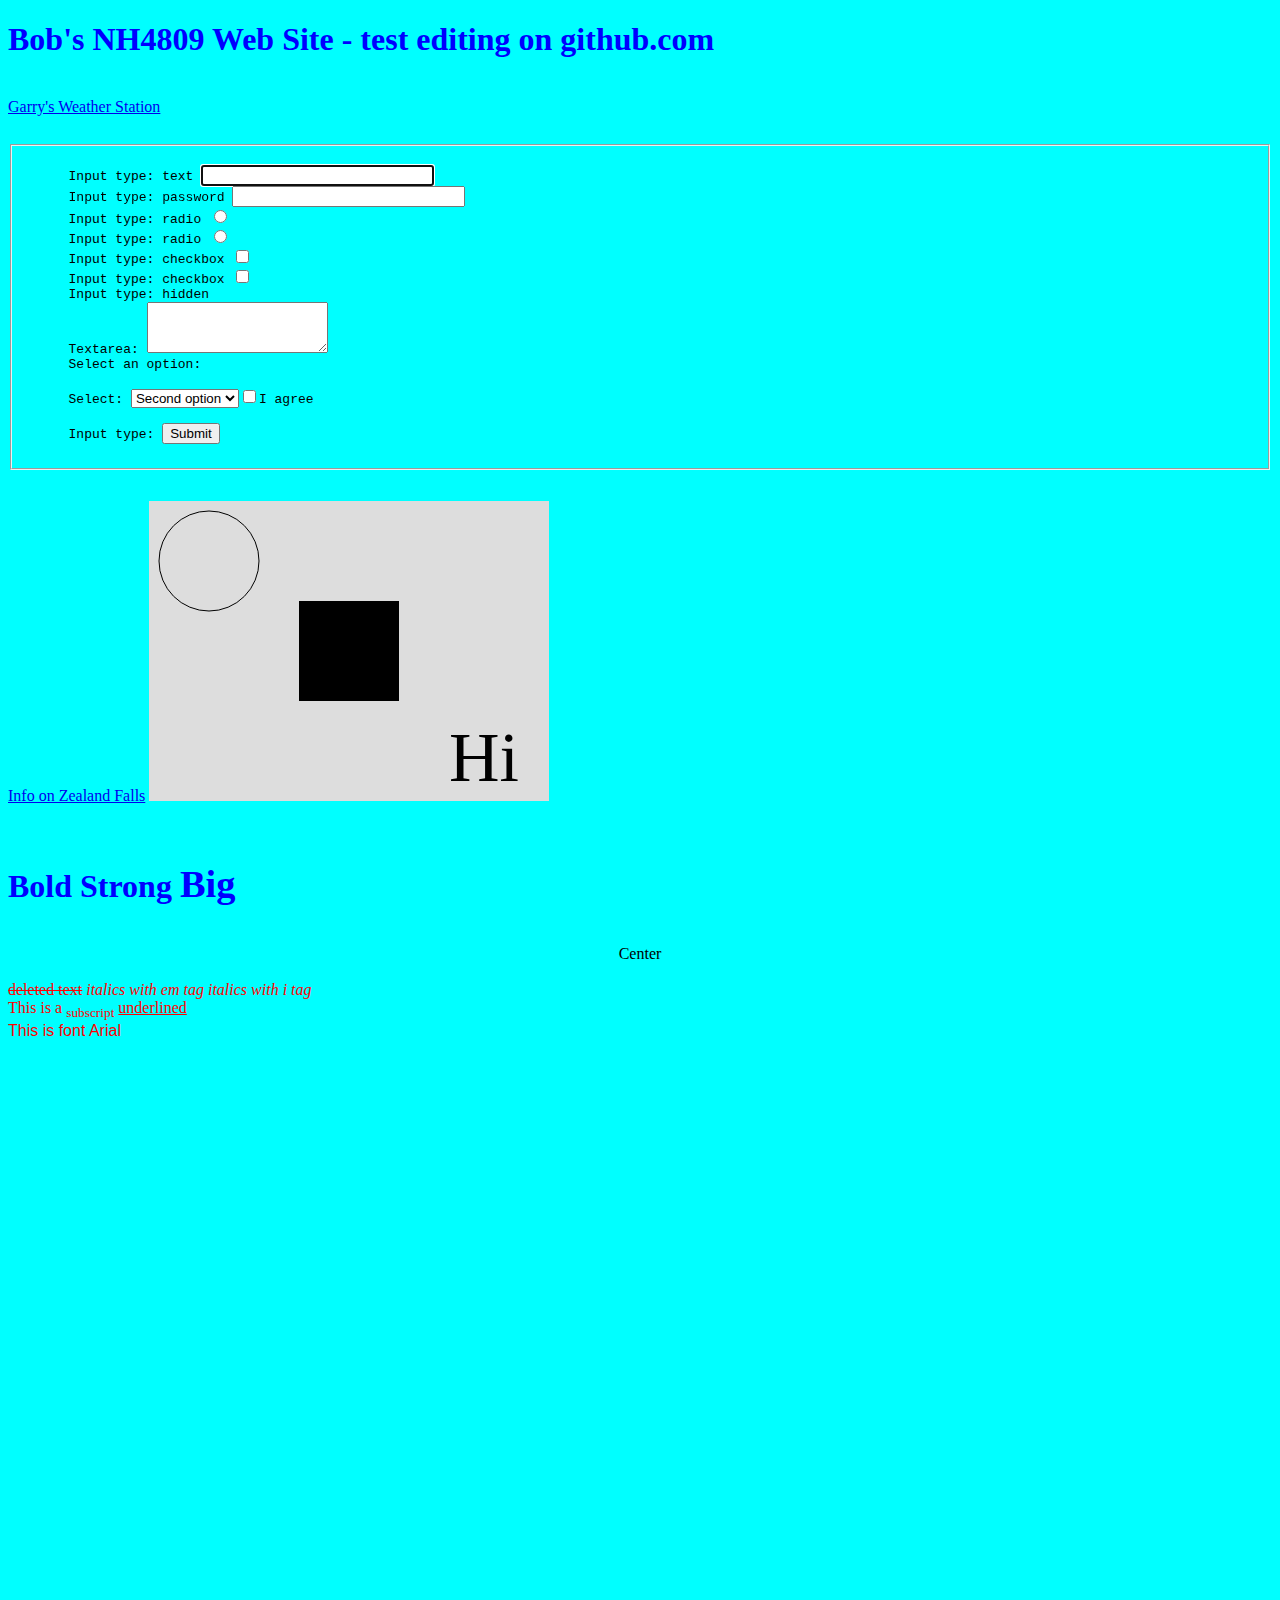
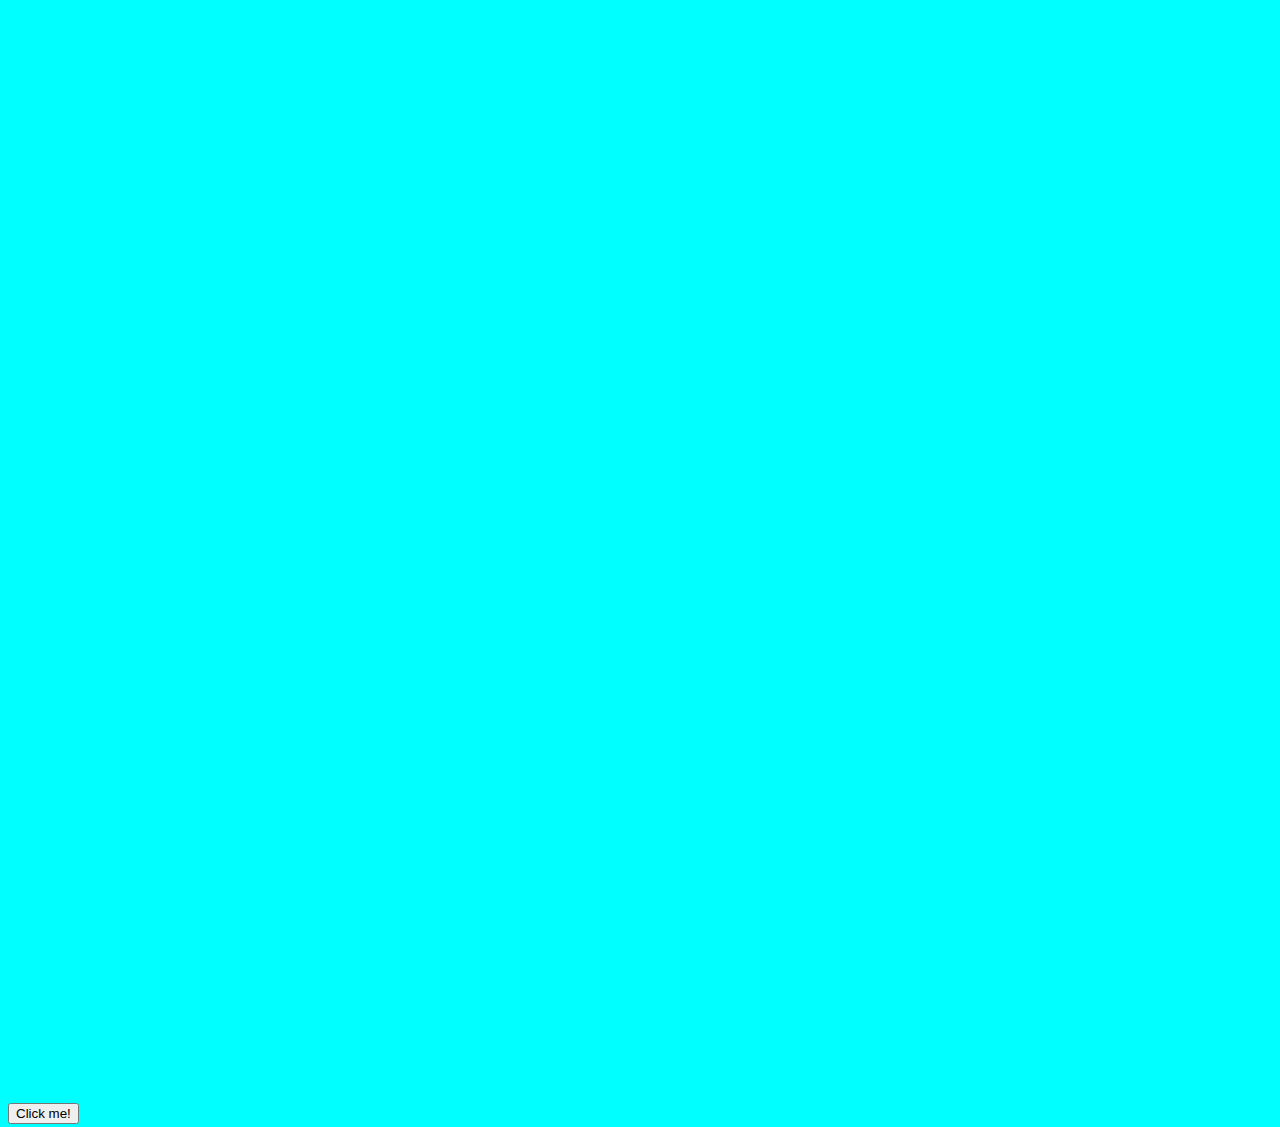
<file: index.html>
<!DOCTYPE html>
<!--Example of comment tag-->
<html>
  <title>Bob's NH4809 Web Site!</title>
  <head>
    <link rel='stylesheet' href='styles.css'>
    <script src='JavaScriptCode.js'></script>
  </head>
  <body bgcolor='cyan'>

    <h1>Bob's NH4809 Web Site - test editing on github.com</h1>

    <br>
    <a href="https://www.wunderground.com/personal-weather-station/dashboard?ID=KNHPLYMO6#history" target="_blank">Garry's Weather Station</a>

    <script>
      document.title="Bob's super awesome web page"
    </script>

    <form><pre>
      <fieldset>
      Input type: text <input type="text" name="f1" size="26" maxlength="12" autofocus/>
      Input type: password <input type="password" name="f2" size="26"/>
      Input type: radio <input type="radio" name="f3" value="1"/>
      Input type: radio <input type="radio" name="f3" value="2"/>
      Input type: checkbox <input type="checkbox" name="f4" value="1"/>
      Input type: checkbox <input type="checkbox" name="f4" value="2"/>
      Input type: hidden <input type="hidden" name="f5"/>
      Textarea: <textarea name="f6" rows="3" cols="20"></textarea>
      Select an option:
      <label>
      Select: <select name="f7">
        <option value="1">First option</option>
        <option value="2" selected = 'selected'>Second option</option>
        <option value="3">Third option</option>
      </label>
      Button: <button name="f8" value="f8">Button</button>
      Label: <label>
        <input type="checkbox" name="agree" value="yes"/>I agree
      </label>
      Input type: <input type="submit"/>
    </pre></fieldset></form>

    <br>
    <a href='http://google.com/search?q=zealand falls' target="_blank">Info on Zealand Falls</a>

    <canvas id="canvas1" width="400" height="300">
      This web page uses the HTML5 canvas element
    </canvas>

    <script>
      canvas = document.getElementById('canvas1')
      canvas.style.background = '#DDD'
      context = canvas.getContext('2d')
      context.fillRect(150, 100, 100, 100)
      context.arc(60, 60, 50, 0, Math.PI * 2, false)
      context.stroke()
      context.font = '70px Time'
      context.fillText('Hi',  300, 280, 100)
    </script>

<!--
    <br align='left'>Moosilaukee summit in winter
    <br><img src="NH4809.github.io/Moosilauke summit.JPG" width="600" align='left' / >
    <br align='right'>Zealand Falls with Gary
    <br><img src="NH4809.github.io/Zealand Falls Gary.jpg" alt='Gary at Zealand Falls' width="600" align='right'/>
    <br clear='all'><br><br>Jason and Joey fishing on the Lamprey river
    <br clear='all'><br><img src="NH4809.github.io/Jason and Joey fishing.jpg" alt="Jason and Joey fishing on the Lamprey" width="600" align='left'/>
    Danny, Michael and Jason on the deck of Papa's old Navy ship, the USS Salem
    <img src="NH4809.github.io/USS Salem kids.JPG" "alt="Kids on the USS Salem" width="600" align='right'/>
    </b>
-->

    <br clear='all'><br><br>
    <h1><b>Bold</b> <strong>Strong</strong> <big>Big</big></h1>
    <br>
    <center>Center</center>
    <br>
    <font color='red'>
    <basefont='Courier'>
    <del>deleted text</del> <em>italics with em tag</em> <i>italics with i tag</i>
    <br>
    </basefont>
    This is a <sub>subscript</sub> <u>underlined</u>
    <br><font face='Arial'>This is font Arial</font>
    <br><font size='5'This is font size 5'</font>

    </font>

    <h2>
    <iframe id="forecast_embed" frameborder="0" height="245" width="50%" src="//forecast.io/embed/#lat=44.038009&lon=-71.672507&name=Lincoln, NH"></iframe>
    </h2>

    <h2>
    <iframe id="forecast_embed" frameborder="0" height="245" width="50%" src="//forecast.io/embed/#lat=44.267317&lon=-71.554305&name=Twin Mountain, NH"></iframe>
    </h2>

    <h2>
    <iframe id="forecast_embed" frameborder="0" height="245" width="50%" src="//forecast.io/embed/#lat=43.895202175054166&lon=-71.46958355004881&name=Sandwich Dome, NH"></iframe>
    </h2>

    <h2>
    <iframe id="forecast_embed" frameborder="0" height="245" width="50%" src="//forecast.io/embed/#lat=44.270585&lon=-71.303272&name=Mt Washington, NH"></iframe>
    </h2>

    <h2>
    <iframe id="forecast_embed" frameborder="0" height="245" width="50%" src="//forecast.io/embed/#lat=43.082855&lon=-70.935038&name=Newmarket, NH"></iframe>
    </h2>

    <h2>
    <iframe id="forecast_embed" frameborder="0" height="245" width="50%" src="//forecast.io/embed/#lat=43.638407&lon=-71.736468&name=Bridgewater, NH"></iframe>
    </h2>

<br>
<input type="button" onclick="popup()" value="Click me!">

</body>
</html>
</file>
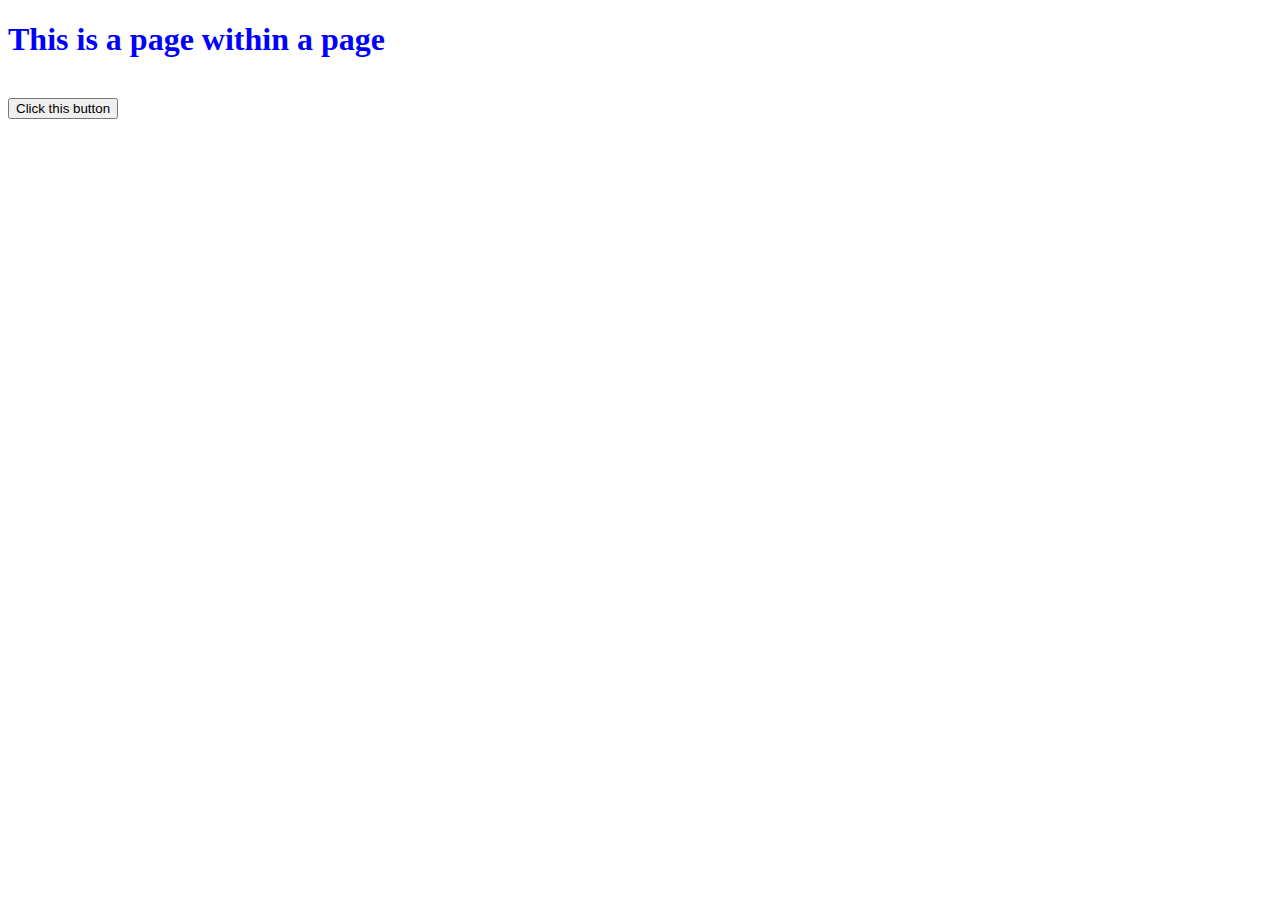
<file: anotherpage.html>
<!DOCTYPE html>
<!--Example of comment tag-->
<html>
  <title>Bob's NH4809 Web Site!</title>
  <head>
    <link rel='stylesheet' href='styles.css'>
    <script src='JavaScriptCode.js'></script>
  </head>
  <body bgcolor='white'>

    <h1>This is a page within a page</h1>

<br>
<input type="button" onclick="popup()" value="Click this button">

</body>
</html>
</file>
<file: styles.css>
h1 {color:blue }
h2 {color: red }
h3 {color: green }
h4 {color: brown }
h5 {color: yellow }
h6 {color: purple }
</file>
